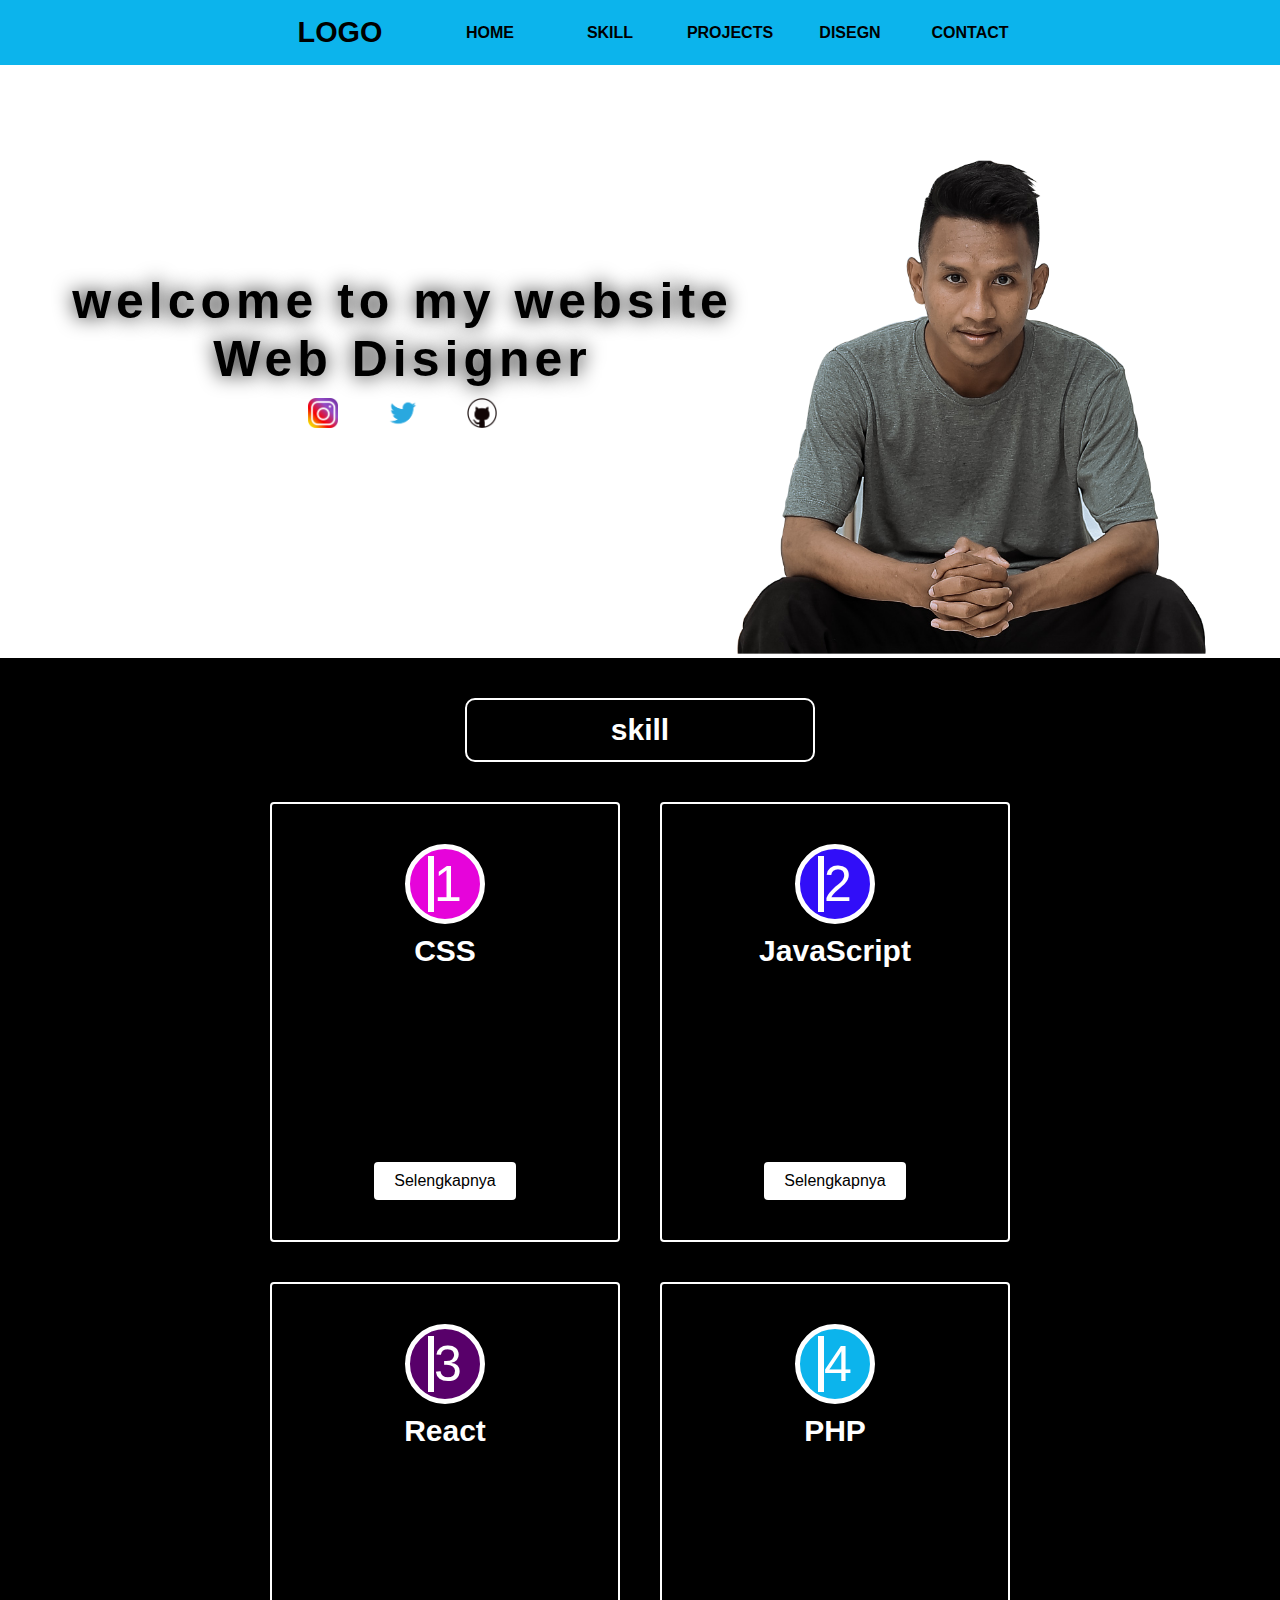
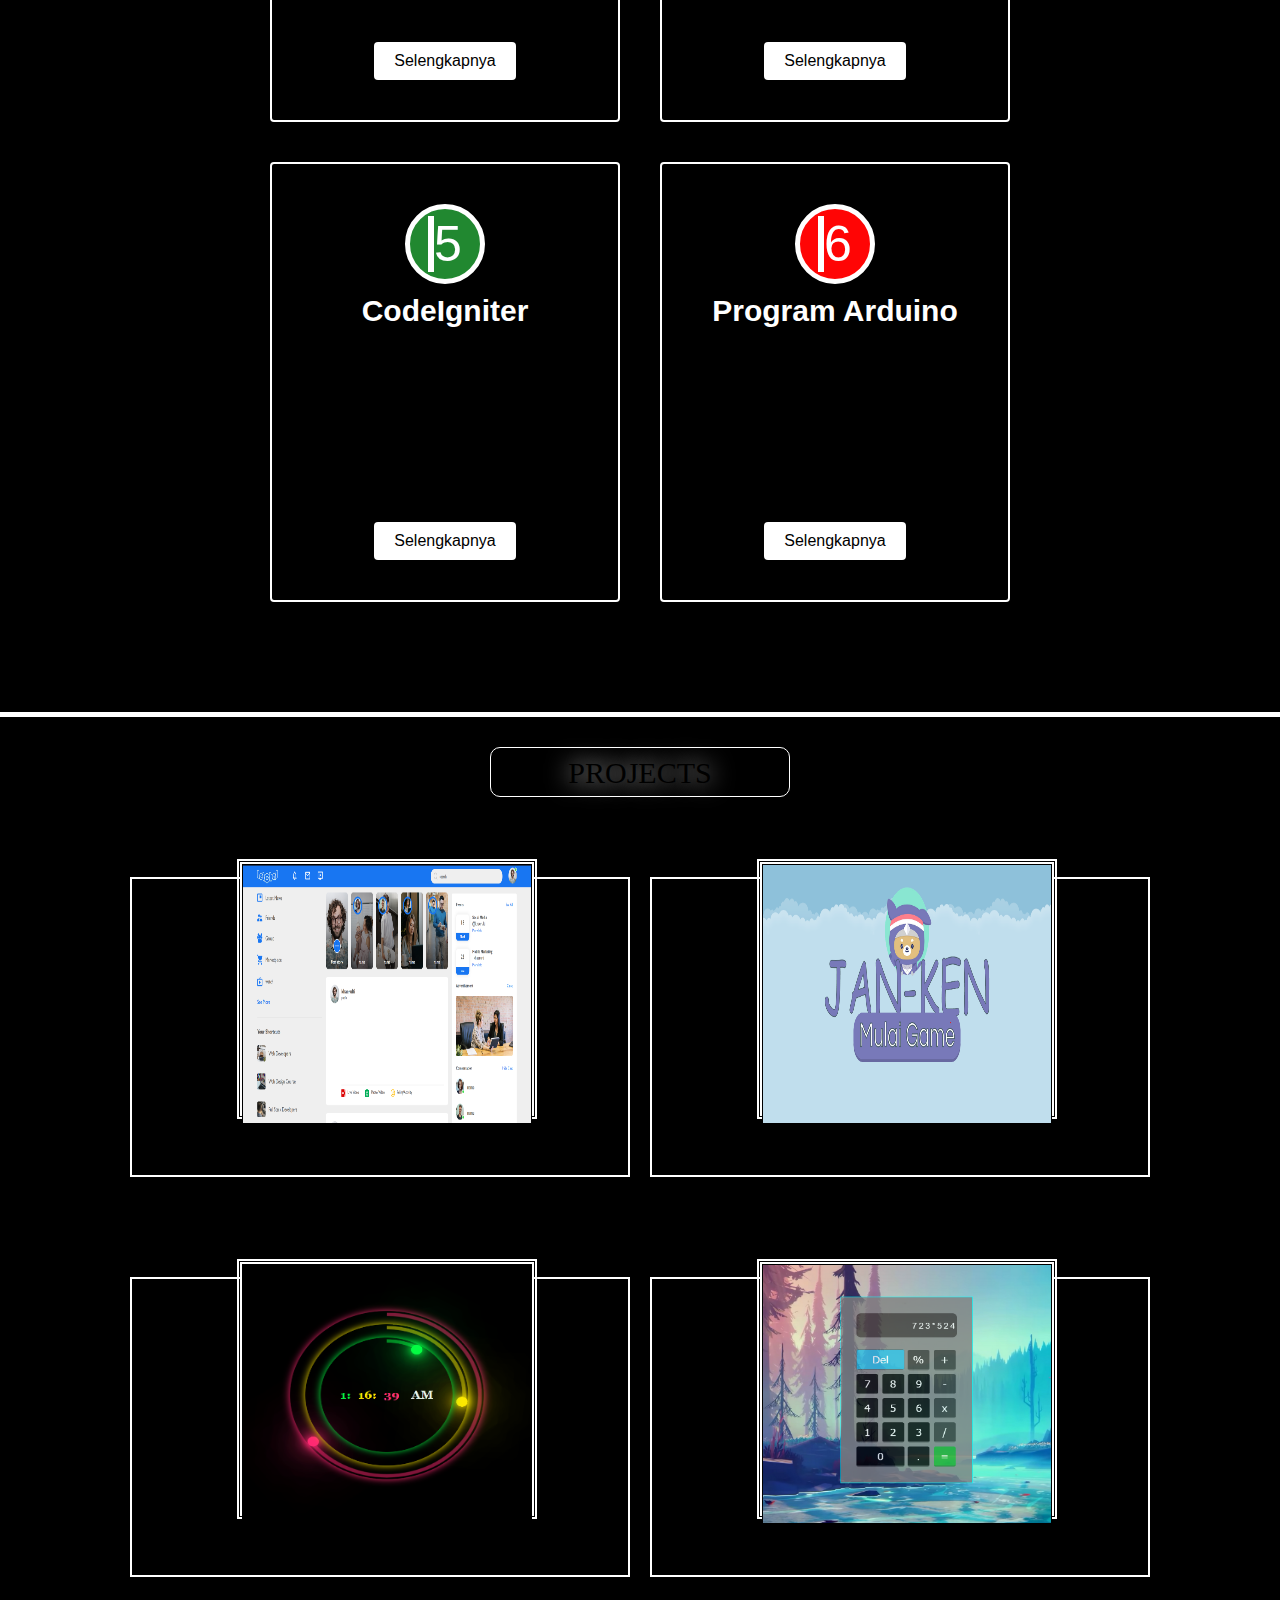
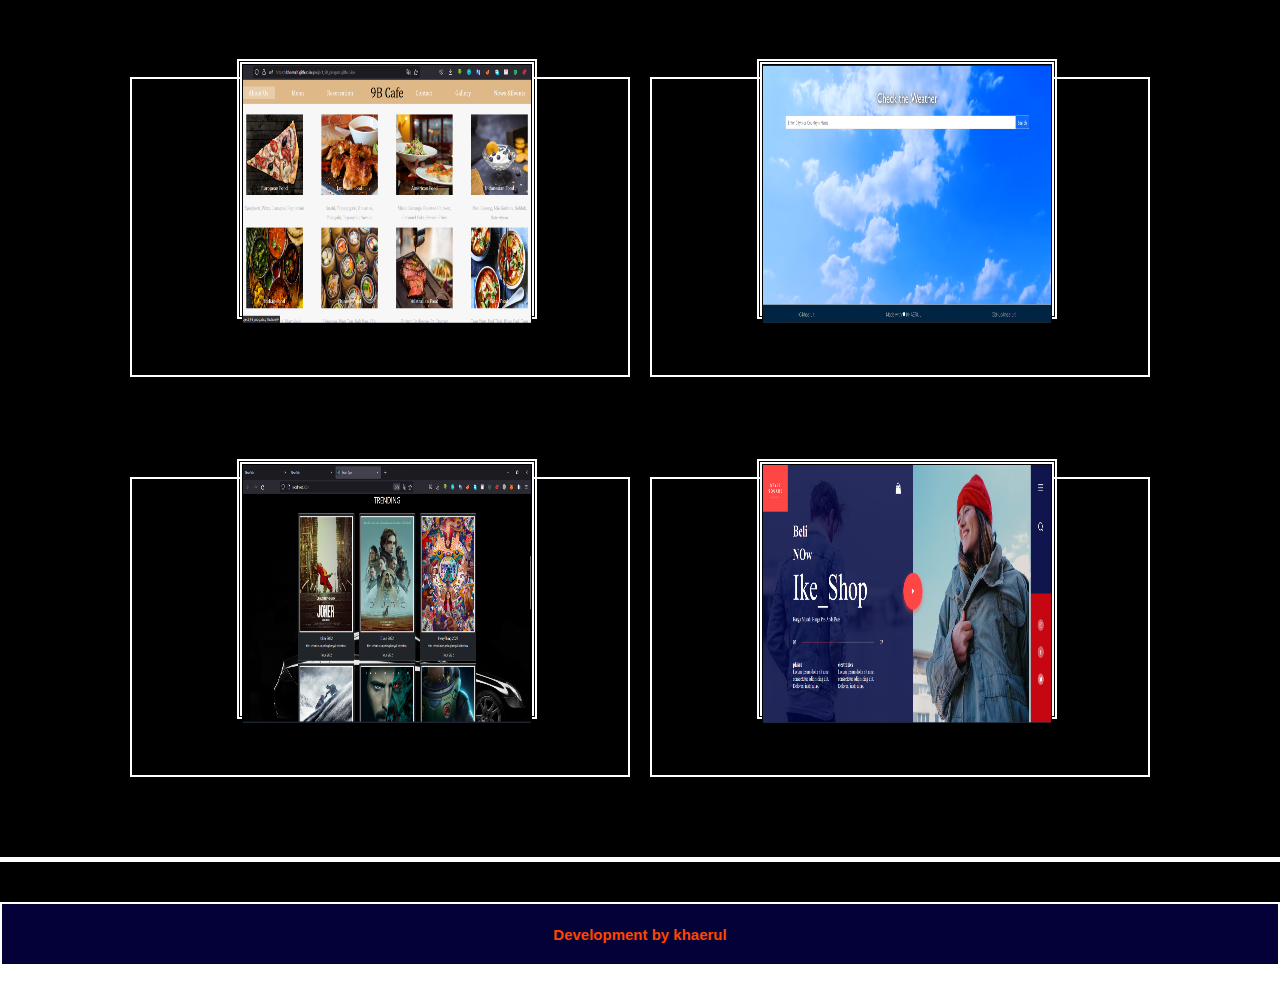
<file: index.html>
<!DOCTYPE html>
<html lang="en">

<head>
    <meta charset="UTF-8">
    <meta http-equiv="X-UA-Compatible" content="IE=edge">
    <meta name="viewport" content="width=device-width, initial-scale=1.0">
    <link rel="stylesheet" href="style.css">
    <title>Development by khaerul</title>
</head>

<body>
    <nav class="nav">
        <div class="container">
            <div class="logo">
                <a href="#">LOGO</a>
            </div>
            <div class="main_list" id="mainListDiv">
                <ul>
                    <li><a href="#">Home</a></li>
                    <li><a href="#skill">Skill</a></li>
                    <li><a href="#projects">projects</a></li>
                    <li><a href="#">Disegn</a></li>
                    <li><a href="#">Contact</a></li>
                </ul>
            </div>
            <div class="media_button">
                <button class="main_media_button" id="mediaButton">
                    <span></span>
                    <span></span>
                    <span></span>
                </button>
            </div>
        </div>
    </nav>

    <div class="header">
        <div class="rows-header">
            <div class="row">
                <div class="text">
                    <p>welcome to my website</p>
                    <p>Web Disigner</p>
                    <div class="sosial-media">
                        <div class="sosial-icon">
                            <ul>
                                <li><a href=""><img src="ig.png" alt=""></a></li>
                                <li><a href=""><img src="twitter.png" alt=""></a></li>
                                <li><a href=""><img src="github.png" alt=""></a></li>
                            </ul>
                        </div>
                    </div>
                </div>
                <div class="img"><img src="ME.png" alt=""></div>
            </div>
        </div>
    </div>

    <div class="skill" id="skill">
        <div class="skill-title">
            <div class="text">skill</div>
        </div>
        <div class="rows">
            <div class="container">
                <div class="box">
                    <div class="icon">1</div>
                    <div class="content">
                        <h3>CSS</h3>
                        <p>
                            Lorem ipsum dolor sit amet consectetur adipisicing elit. Culpa quo
                            nesciunt sequi velit magnam, laboriosam magni! Excepturi quisquam
                            quos reprehenderit! Quod, amet totam eaque soluta at repellendus
                            deserunt dolorem repudiandae.
                        </p>
                        <a href="#">Selengkapnya</a>
                    </div>
                </div>
                <div class="box">
                    <div class="icon">2</div>
                    <div class="content">
                        <h3>JavaScript</h3>
                        <p>
                            Lorem ipsum dolor sit amet consectetur adipisicing elit. Culpa quo
                            nesciunt sequi velit magnam, laboriosam magni! Excepturi quisquam
                            quos reprehenderit! Quod, amet totam eaque soluta at repellendus
                            deserunt dolorem repudiandae.
                        </p>

                        <a href="#">Selengkapnya</a>
                    </div>
                </div>
                <div class="box">
                    <div class="icon">3</div>
                    <div class="content">
                        <h3>React</h3>
                        <p>
                            Lorem ipsum dolor sit amet consectetur adipisicing elit. Culpa quo
                            nesciunt sequi velit magnam, laboriosam magni! Excepturi quisquam
                            quos reprehenderit! Quod, amet totam eaque soluta at repellendus
                            deserunt dolorem repudiandae.
                        </p>
                        <a href="#">Selengkapnya</a>
                    </div>
                </div>
                <div class="box">
                    <div class="icon">4</div>
                    <div class="content">
                        <h3>PHP</h3>
                        <p>
                            Lorem ipsum dolor sit amet consectetur adipisicing elit. Culpa quo
                            nesciunt sequi velit magnam, laboriosam magni! Excepturi quisquam
                            quos reprehenderit! Quod, amet totam eaque soluta at repellendus
                            deserunt dolorem repudiandae.
                        </p>
                        <a href="#">Selengkapnya</a>
                    </div>
                </div>
                <div class="box">
                    <div class="icon">5</div>
                    <div class="content">
                        <h3>CodeIgniter</h3>
                        <p>
                            Lorem ipsum dolor sit amet consectetur adipisicing elit. Culpa quo
                            nesciunt sequi velit magnam, laboriosam magni! Excepturi quisquam
                            quos reprehenderit! Quod, amet totam eaque soluta at repellendus
                            deserunt dolorem repudiandae.
                        </p>
                        <a href="#">Selengkapnya</a>
                    </div>
                </div>
                <div class="box">
                    <div class="icon">6</div>
                    <div class="content">
                        <h3>Program Arduino</h3>
                        <p>
                            Lorem ipsum dolor sit amet consectetur adipisicing elit. Culpa quo
                            nesciunt sequi velit magnam, laboriosam magni! Excepturi quisquam
                            quos reprehenderit! Quod, amet totam eaque soluta at repellendus
                            deserunt dolorem repudiandae.
                        </p>
                        <a href="#">Selengkapnya</a>
                    </div>
                </div>
            </div>
        </div>
        <div id="projects" class="projects">
            <div class="container-title">
                <div class="judul">PROJECTS</div>
            </div>
            <div class="container-project">
                <div class="card">
                    <a href="#">
                        <div class="img1">
                            <img src="LETCHAT.png" alt="" />
                        </div>
                        <div class="content-project">
                            <h2>LETCHAT app</h2>
                            <p>
                                Lorem ipsum dolor sit amet consectetur adipisicing elit. Blanditiis,
                                totam quaerat ex earum aliquam delectus enim consectetur deleniti id
                                assumenda deserunt, facilis, temporibus eum quod pariatur quos
                                libero voluptatibus culpa.
                            </p>
                        </div>
                    </a>
                </div>
                <div class="card">
                    <a href="https://khaerulti.github.io/Suit-Game/">
                        <div class="img1">
                            <img src="suit game.png" alt="" />
                        </div>
                        <div class="content-project">
                            <h2>suit-game</h2>
                            <p>
                                Lorem ipsum dolor sit amet consectetur adipisicing elit. Blanditiis,
                                totam quaerat ex earum aliquam delectus enim consectetur deleniti id
                                assumenda deserunt, facilis, temporibus eum quod pariatur quos
                                libero voluptatibus culpa.
                            </p>
                        </div>
                    </a>
                </div>
                <div class="card">
                    <a href="">
                        <div class="img1">
                            <img src="clock.png" alt="" />
                        </div>
                        <div class="content-project">
                            <h2>clock</h2>
                            <p>
                                Lorem ipsum dolor sit amet consectetur adipisicing elit. Blanditiis,
                                totam quaerat ex earum aliquam delectus enim consectetur deleniti id
                                assumenda deserunt, facilis, temporibus eum quod pariatur quos
                                libero voluptatibus culpa.
                            </p>
                        </div>
                    </a>
                </div>
                <div class="card">
                    <a href="https://khaerulti.github.io/kalkulator-apps/">
                        <div class="img1">
                            <img src="kalkulator-apps.png" alt="" />
                        </div>
                        <div class="content-project">
                            <h2>kalkulator-app</h2>
                            <p>
                                Lorem ipsum dolor sit amet consectetur adipisicing elit. Blanditiis,
                                totam quaerat ex earum aliquam delectus enim consectetur deleniti id
                                assumenda deserunt, facilis, temporibus eum quod pariatur quos
                                libero voluptatibus culpa.
                            </p>
                        </div>
                    </a>
                </div>
                <div class="card">
                    <a href="">
                        <div class="img1">
                            <img src="cafe-web.png" alt="" />
                        </div>
                        <div class="content-project">
                            <h2>cafe-web</h2>
                            <p>
                                Lorem ipsum dolor sit amet consectetur adipisicing elit. Blanditiis,
                                totam quaerat ex earum aliquam delectus enim consectetur deleniti id
                                assumenda deserunt, facilis, temporibus eum quod pariatur quos
                                libero voluptatibus culpa.
                            </p>
                        </div>
                    </a>
                </div>
                <div class="card">
                    <a href="https://khaerulti.github.io/app-tracking-weather/">
                        <div class="img1">
                            <img src="weather.png" alt="" />
                        </div>
                        <div class="content-project">
                            <h2>weather-app</h2>
                            <p>
                                Lorem ipsum dolor sit amet consectetur adipisicing elit. Blanditiis,
                                totam quaerat ex earum aliquam delectus enim consectetur deleniti id
                                assumenda deserunt, facilis, temporibus eum quod pariatur quos
                                libero voluptatibus culpa.
                            </p>
                        </div>
                    </a>
                </div>
                <div class="card"><a href="">
                        <div class="img1">
                            <img src="web-film.png" alt="" />
                        </div>
                        <div class="content-project">
                            <h2>web-film</h2>
                            <p>
                                Lorem ipsum dolor sit amet consectetur adipisicing elit. Blanditiis,
                                totam quaerat ex earum aliquam delectus enim consectetur deleniti id
                                assumenda deserunt, facilis, temporibus eum quod pariatur quos
                                libero voluptatibus culpa.
                            </p>
                        </div>
                    </a>
                </div>
                <div class="card">
                    <a href="">
                        <div class="img1">
                            <img src="web-shop.png" alt="" />
                        </div>
                        <div class="content-project">
                            <h2>web-shop</h2>
                            <p>
                                Lorem ipsum dolor sit amet consectetur adipisicing elit. Blanditiis,
                                totam quaerat ex earum aliquam delectus enim consectetur deleniti id
                                assumenda deserunt, facilis, temporibus eum quod pariatur quos
                                libero voluptatibus culpa.
                            </p>
                        </div>
                    </a>
                </div>
            </div>
        </div>
        <div class="footer">
            <div class="text">Development by khaerul
            </div>
        </div>
        <!-- </script> -->
        <script src="script.js"></script>
</body>

</html>
</file>
<file: style.css>
html {
    scroll-behavior: smooth;
}

a {
    text-decoration: none;
}

* {
    margin: 0;
    padding: 0;
    box-sizing: border-box;
    transition: all 0.4s;
    font-family: -apple-system, BlinkMacSystemFont, "Segoe UI", Roboto, Helvetica,
        Arial, sans-serif, "Apple Color Emoji", "Segoe UI Emoji", "Segoe UI Symbol";
}
body{
    background-color: rgb(255, 255, 255);
    
}

.container {
    margin-left: 5%;
    margin-right: 5%;
    display: flex;
    justify-content: space-between;
}

/* Navbar section */

.nav {
    width: 100%;
    height: 65px;
    position: absolute;
    z-index: 1;
    line-height: 65px;
    text-align: center;
    background-color: #0cb4ec;
}

.nav div.logo {
    width: 180px;
    height: 10px;
}

.nav div.logo a {
    text-decoration: none;
    color: black;
    font-size: 1.8em;
    font-weight: 700;
    text-transform: uppercase;
}

.nav div.logo a:hover {
    color: white;
}

.nav div.main_list {
    width: 600px;
    height: 65px;
    float: right;
}

.nav div.main_list ul {
    width: 100%;
    height: 65px;
    display: flex;
    list-style: none;
}

.nav div.main_list ul li {
    width: 120px;
    height: 65px;
}

.nav div.main_list ul li a {
    text-decoration: none;
    color: black;
    line-height: 65px;
    font-weight: 700;
    text-transform: uppercase;
}

.nav div.main_list ul li a:hover {
    color: #ffffff;
}

.nav div.media_button {
    width: 20px;
    height: 40px;
    background-color: transparent;
    position: absolute;
    right: 15px;
    top: 12px;
    display: none;
}

.nav div.media_button button.main_media_button {
    width: 100%;
    height: 100%;
    background-color: transparent;
    outline: 0;
    border: none;
    cursor: pointer;
}

.nav div.media_button button.main_media_button span {
    width: 98%;
    height: 1px;
    display: block;
    background-color: black;
    margin-top: 9px;
    margin-bottom: 10px;
}

.nav div.media_button button.main_media_button:hover span:nth-of-type(1) {
    transform: rotateY(180deg);
    transition: all 0.5s;
    background-color: #000000;
}

.nav div.media_button button.main_media_button:hover span:nth-of-type(2) {
    transform: rotateY(180deg);
    transition: all 0.4s;
    background-color: #000000;
}

.nav div.media_button button.main_media_button:hover span:nth-of-type(3) {
    transform: rotateY(180deg);
    transition: all 0.3s;
    background-color: #000000;
}

.nav div.media_button button.active span:nth-of-type(1) {
    transform: rotate3d(0, 0, 1, 45deg);
    position: absolute;
    margin-top: -20px;
}

.nav div.media_button button.active span:nth-of-type(2) {
    display: none;
}

.nav div.media_button button.active span:nth-of-type(3) {
    transform: rotate3d(0, 0, 1, -45deg);
    position: absolute;
    margin-top: -20px;
}

.nav div.media_button button.active:hover span:nth-of-type(1) {
    transform: rotate3d(0, 0, 1, 20deg);
    margin-top: -20px;
}

.nav div.media_button button.active:hover span:nth-of-type(3) {
    transform: rotate3d(0, 0, 1, -20deg);
    margin-top: -20px;
}

@media screen and (min-width: 768px) and (max-width: 1024px) {
    .container {
        margin: 0;
    }
}

@media screen and (max-width: 768px) {
    .rows-header .row .text p {
        font-size: 30px;
    }

    .container {
        margin: 0;
    }

    .nav div.logo {
        margin-left: 15px;
    }

    .nav div.main_list {
        width: 100%;
        margin-top: 65px;
        height: 0px;
        overflow: hidden;
    }

    .nav div.show_list {
        height: 800px;
    }

    .nav div.main_list ul {
        flex-direction: column;
        width: 100%;
        height: 800px;
    }

    .nav div.main_list ul li {
        width: 100%;
        height: 80px;
        background-color: rgba(255, 255, 255, 0.4);
    }

    .nav div.main_list ul li a {
        text-align: center;
        line-height: 40px;
        width: 100%;
        height: 40px;
        display: table;
        color: #000;
    }

    .nav div.media_button {
        display: block;
    }
}

.header {
    display: flex;
    width: 100%;
    flex-wrap: wrap;
    justify-content: center;
}

.profile {
    width: 100%;
    height: 100vh;
    background-color: rgb(255, 255, 255);
}

.skill {
    border-top: #ffffff 5px solid;
    width: 100%;
    height: auto;
    background-color: rgb(0, 0, 0);
}

.contact {
    width: 100%;
    height: 200px;
    background-color: rgb(57, 55, 55);
}

.navbars {
    display: flex;
}

.navbar {
    font-size: 20px;
    font-weight: 600;
    margin: 5px 20px;
    cursor: pointer;
}

.nav-home {
    border: 1px solid black;
    padding: 5px;
}

.nav-profile {
    border: 1px solid black;
    padding: 5px;
}

.nav-skill {
    border: 1px solid black;
    padding: 5px;
}

.nav-project {
    border: 1px solid black;
    padding: 5px;
}

.nav-contact {
    border: 1px solid black;
    padding: 5px;
}

.rows-header {
    position: relative;
    width: 100%;
    display: flex;
    justify-content: center;
}

.rows-header .row {
    padding: 0px 70px 0px 70px;
    letter-spacing: 5px;
    display: flex;
    width: 100%;
    justify-content: space-between;
    align-items: center;
    box-sizing: border-box;
}

.rows-header .row .text {
    box-sizing: border-box;
    justify-content: center;
    align-items: center;
    margin-top: 60px;
    width: 700px;
    display: block;
    min-width: 0;
    font-weight: 800;
    text-shadow: 0 0 20px #000;
}

.text a {
    text-decoration: none;
}

.text p {
    position: relative;
    z-index: 0;
    text-align: center;
    font-size: 50px;
}

.rows-header .row .img img {
    width: 100%;
    max-width: 500px;
    min-width: 250px;
    height: auto;
    margin-top: 160px;
    margin-bottom: -5px;
}

.sosial-media {
    position: relative;
    z-index: 0;
    width: auto;
    min-width: 250px;
    display: flex;
    justify-content: center;
    align-items: center;
    padding: 10px;
}

.sosial-media ul li {
    list-style: none;
    display: inline;
    margin: 20px;
}

.sosial-media ul li img {
    width: 30px;
}

/* skill */
.skill-title {
    display: flex;
    justify-content: center;
    align-items: center;
}

.skill .text {
    margin: 40px 0 20px 0;
    width: 25%;
    min-width: 350px;
    color: #ffffff;
    height: 20px;
    box-sizing: border-box;
    background: transparent;
    border: rgb(0, 0, 0) 2px solid;
    border-radius: 10px;
    justify-content: center;
    align-items: center;
    display: flex;
    font-size: 30px;
    font-weight: 800;
    padding: 30px;
    border: white 2px solid;
}

.skill .text:hover {
    color: #ffffff;
    box-shadow: 0 0 10px rgb(255, 255, 255);
    text-shadow: 0 0 5px rgb(255, 255, 255);
    background-color: #000;
}

/* hover */
.container {
    display: flex;
    flex-wrap: wrap;
    justify-content: center;
    margin-bottom: 90px;
}

.container .box {
    position: relative;
    width: 350px;
    padding: 40px;
    background: transparent;
    box-shadow: 0 10px 20px rgba(0, 0, 0, 0.6);
    border-radius: 4px;
    margin: 20px;
    box-sizing: border-box;
    overflow: hidden;
    text-align: center;
    border: rgb(255, 255, 255) 2px solid;
}

.container .box .icon {
    position: relative;
    width: 80px;
    height: 80px;
    color: #fff;
    background: black;
    display: flex;
    justify-content: center;
    align-items: center;
    margin: 0 auto;
    border-radius: 50px;
    font-size: 50px;
    border: 5px solid white;
    transition: 1s;
}

.container .box .icon::before {
    content: "";
    border: 3px solid white;
    height: 50px;
}

.container .box:nth-child(1) .icon {
    background: #e604da;
    box-shadow: 0 0 0 7px rgba(0, 0, 0, 0.5);
}

.container .box:nth-child(2) .icon {
    background: #310ef8;
    box-shadow: 0 0 0 7px rgba(0, 0, 0, 0.5);
}

.container .box:nth-child(3) .icon {
    background: #58006a;
    box-shadow: 0 0 0 7px rgba(0, 0, 0, 0.5);
}

.container .box:nth-child(4) .icon {
    background: #0cb4ec;
    box-shadow: 0 0 0 7px rgba(0, 0, 0, 0.5);
}

.container .box:nth-child(5) .icon {
    background: #218830;
    box-shadow: 0 0 0 7px rgba(0, 0, 0, 0.5);
}

.container .box:nth-child(6) .icon {
    background: #ff0505;
    box-shadow: 0 0 0 7px rgba(0, 0, 0, 0.5);
}

.container .box:nth-child(1):hover .icon {
    background: #e604da;
    box-shadow: 0 0 0 400px #e604da;
}

.container .box:nth-child(2):hover .icon {
    background: #310ef8;
    box-shadow: 0 0 0 400px #310ef8;
}

.container .box:nth-child(3):hover .icon {
    background: #580062;
    box-shadow: 0 0 0 400px #000000;
}

.container .box:nth-child(4):hover .icon {
    background: #0c00f7;
    box-shadow: 0 0 0 400px #0ccef0;
}

.container .box:nth-child(5):hover .icon {
    background: #ff0101;
    box-shadow: 0 0 0 400px #7d009c;
}

.container .box:nth-child(6):hover .icon {
    background: #000000;
    box-shadow: 0 0 0 400px #ec0c0c;
}

.container .box:hover .content {
    position: relative;
    z-index: 1;
    color: white;
}

.container .box .content h3 {
    font-size: 30px;
    color: white;
    margin: 10px 0;
}

.container .box .content p {
    margin: 0;
    padding: 20px 0;
}

.container .box .content a {
    display: inline-block;
    padding: 10px 20px;
    text-decoration: none;
    background: #fff;
    border-radius: 4px;
    color: #000;
    font-weight: 500;
    box-shadow: 0 10px 10px rgba(0, 0, 0, 0.3);
}

/* fotter */
.footer {
    position: relative;
    width: 100%;
    bottom: 0px;
    background-color: #040138;
}

.footer .text {
    border-radius: 0;
    text-align: center;
    font-size: 15px;
    color: orangered;
    width: auto;
    box-shadow: none;
    background-color: transparent;
}

/* projects */
@import url("https://fonts.googleapis.com/css2?family=Pacifico&display=swap");

.container-title {
    display: flex;
    justify-content: center;
    align-items: center;
}

.projects {
    width: 100%;
    height: auto;
    border-bottom: 5px solid rgb(255, 255, 255);
    border-top: 5px solid rgb(255, 255, 255);
    padding-top: 30px;
}

.judul {
    position: relative;
    font-size: 30px;
    font-family: "Pacifico";
    text-shadow: white 0 0 25px;
    width: 300px;
    height: 50px;
    line-height: 50px;
    text-align: center;
    border: #ffffff 1px solid;
    background-color: rgba(0, 0, 0, 0.2);
    -webkit-animation: bgubah 4s 3s alternate infinite;
    transition: all 1s ease;
    border-radius: 10px;
}

@-webkit-keyframes bgubah {
    0% {
        background: #aad4d1;
    }

    30% {
        background: #aafeff;
    }

    50% {
        background: #55ebff;
    }

    70% {
        background: #5a63eb;
    }

    90% {
        background: #9ea3ec;
    }

    100% {
        background: #85f4d2;
    }
}

.judul:hover {
    font-family: "Script";
    cursor: pointer;
    font-size: 30px;
}

.container-project {
    width: auto;
    display: flex;
    max-height: 100%;
    justify-content: center;
    flex-wrap: wrap;
    padding: 30px;
}

.container-project .card {
    position: relative;
    max-width: 500px;
    height: 300px;
    border: 2px solid rgb(255, 255, 255);
    background: rgb(0, 0, 0);
    margin: 50px 10px;
    padding: 30px 15px;
    display: flex;
    flex-direction: column;
    box-shadow: 5px 5px rgba(0, 0, 0, 0.5);
    transition: 0.3s ease-in-out;
}

.container-project .card:hover {
    height: 500px;
}

.img1 img {
    width: 300px;
    height: 260px;
    border: 1px solid rgb(0, 0, 0);
    border-radius: 0px;
}

.container-project .card .img1 {
    position: relative;
    border: 5px double rgb(255, 255, 255);
    width: 300px;
    height: 260px;
    top: -50px;
    left: 90px;
    box-shadow: 0.5px 10px rgba(0, 0, 0, 0.2);
}
@media screen and (max-width:400px){
   
    .container, .skill, .projects{
    margin: 0px;
    padding: 0 5px 5px 5px ;}
    .container-project .card .img1{
    width: 300px;
    height: 260px;
    top: -50px;
    left:0px;
    }
      .nav div.main_list ul {
        flex-direction: column;
        width: 100%;
        height: 600px;
    }

    .nav div.main_list ul li {
        width: 100%;
        height: 69px;
        background-color: rgba(255, 255, 255, 1);
    }


}

.container-project,
.card,
.img1 img {
    max-width: 100%;
    cursor: pointer;
}

.container-project .card .content-project {
    position: relative;
    margin-top: -140px;
    padding: 10px 15px;
    text-align: center;
    color: rgb(255, 250, 250);
    visibility: hidden;
    opacity: 0;
    transition: 0.3s ease-in-out;
}

.container-project .card:hover .content-project {
    visibility: visible;
    opacity: 1;
    margin-top: -20px;
    transition: 0.3s ease-in-out;
    font-family: "Pacifico";
}
</file>
